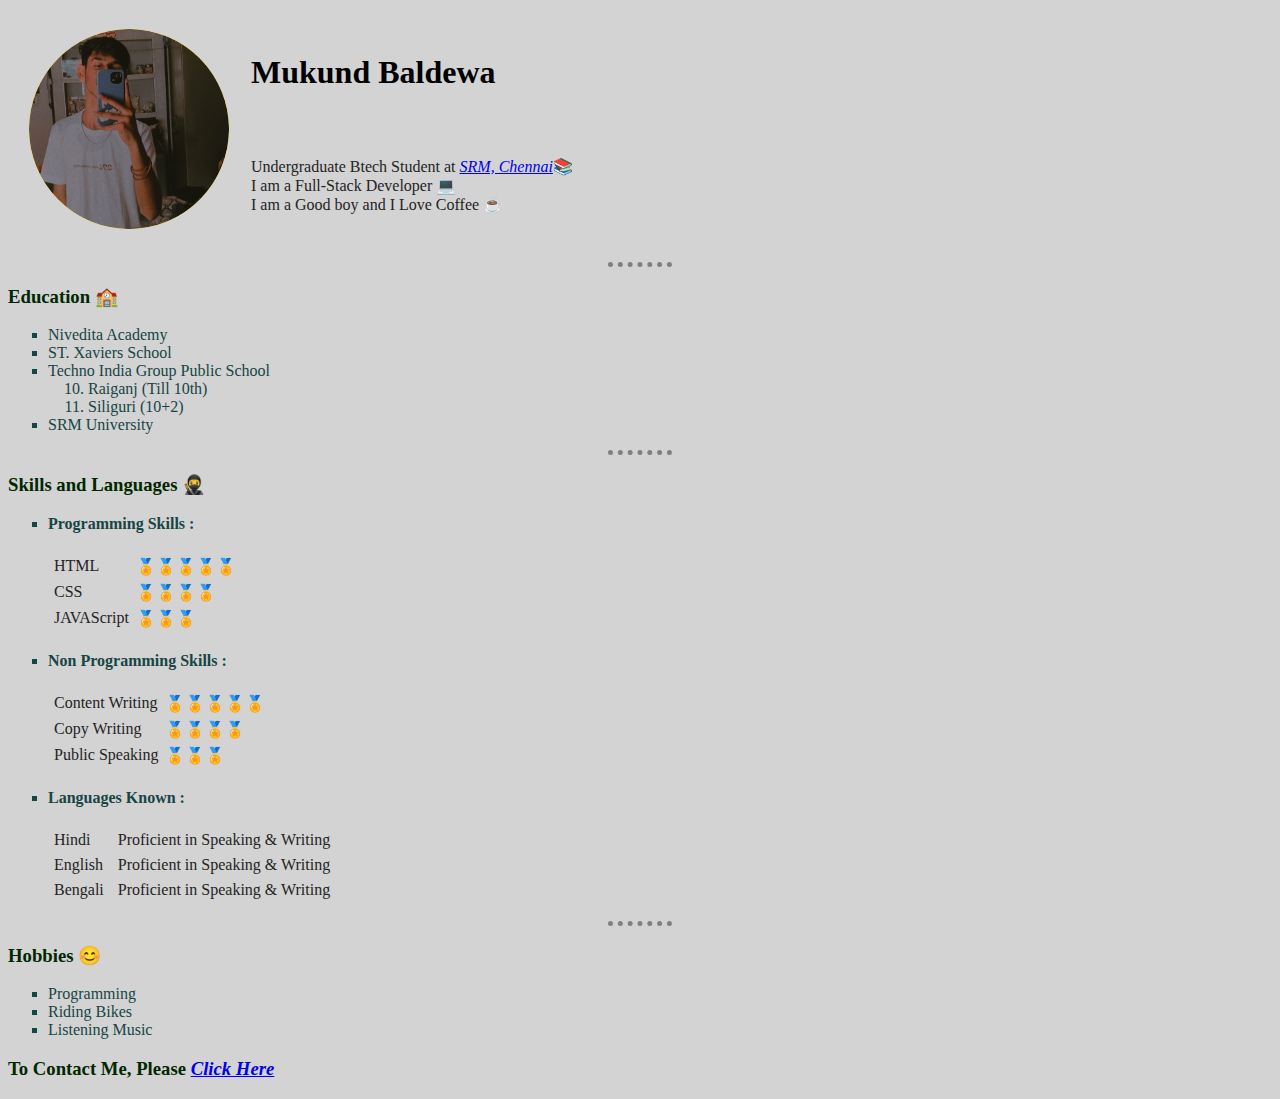
<file: Basic HTML  and CSS/index.html>
<!DOCTYPE html>
<html lang="en">
<head>
    <meta charset="UTF-8">
    <!-- <meta http-equiv="X-UA-Compatible" content="IE=edge"> -->
    <!-- this keeps our code compatible with internet explorer, so we dont generally use it -->
    <meta name="viewport" content="width=device-width, initial-scale=1.0">
    <!-- use to define how our website will be displayed with respect to the screen size -->
    <title>My Profile ❤️</title>
    <link rel="stylesheet" href="styles.css">

</head>
<body> 
    <table cellspacing="20px">
        <tr>
            <td rowspan="2"><img class="profilepic" src="profilepic.png" alt="This is Mukund's Profile Pic" height="200px" width="200px"></td>
            <td><h1 id="heading">Mukund Baldewa</h1></td>
        </tr>
        <tr>
            <td><p> Undergraduate Btech Student at <em><a href="https://www.srmist.edu.in/">SRM, Chennai</a></em>📚 <br>I am a Full-Stack Developer 💻<br>I am a Good boy and I Love Coffee ☕</p>
            </td>
        </tr>
    </table>
    <!-- Adding a image to our website -->
    


    <hr>
    <h3>Education 🏫</h3>
    <!-- Now we will try adding list -->
    <ul type="square">
        <li>Nivedita Academy</li>
        <li>ST. Xaviers School</li>
        <li>Techno India Group Public School</li>
        <!-- this is how we nest a ordered list -->
            <ol type="1" start="10">
                <li>Raiganj (Till 10th)</li>
                <li>Siliguri (10+2)</li>
            </ol>
        <li>SRM University</li>
    </ul>




    <hr>
    <h3>Skills and Languages 🥷</h3>

    <ul type="square">
        <li><b>Programming Skills :</b></li>
        <br>
        <table cellspacing="5px">
            <tr>
                <td>HTML</td>
                <td>🏅🏅🏅🏅🏅</td>
            </tr>
            <tr>
                <td>CSS</td>
                <td>🏅🏅🏅🏅</td>
            </tr>
            <tr>
                <td>JAVAScript</td>
                <td>🏅🏅🏅</td>
            </tr>
        </table>
        <br>

        <li><b>Non Programming Skills :</b></li>
        <br>
        <table cellspacing="5px">
            <tr>
                <td>Content Writing</td>
                <td>🏅🏅🏅🏅🏅</td>
            </tr>
            <tr>
                <td>Copy Writing</td>
                <td>🏅🏅🏅🏅</td>
            </tr>
            <tr>
                <td>Public Speaking</td>
                <td>🏅🏅🏅</td>
            </tr>
        </table>

        <br>

        <li><b>Languages Known :</b></li>
        <br>
        <table cellspacing="5px">
            <tr>
                <td>Hindi</td>
                <td>  </td>
                <td>Proficient in Speaking & Writing</td>
            </tr>
            <tr>
                <td>English</td>
                <td>  </td>
                <td>Proficient in Speaking & Writing</td>
            </tr>
            <tr>
                <td>Bengali</td>
                <td>  </td>
                <td>Proficient in Speaking & Writing</td>
            </tr>
        </table>
    </ul>



    <hr>
    <h3>Hobbies 😊</h3>
    <ul type="square">
        <li>Programming</li>
        <li>Riding Bikes</li>
        <li>Listening Music</li>
    </ul>



    <h3>To Contact Me, Please <em><a href="contact.html"> Click Here </a></em></h3>

    
</body>
</html>
</file>
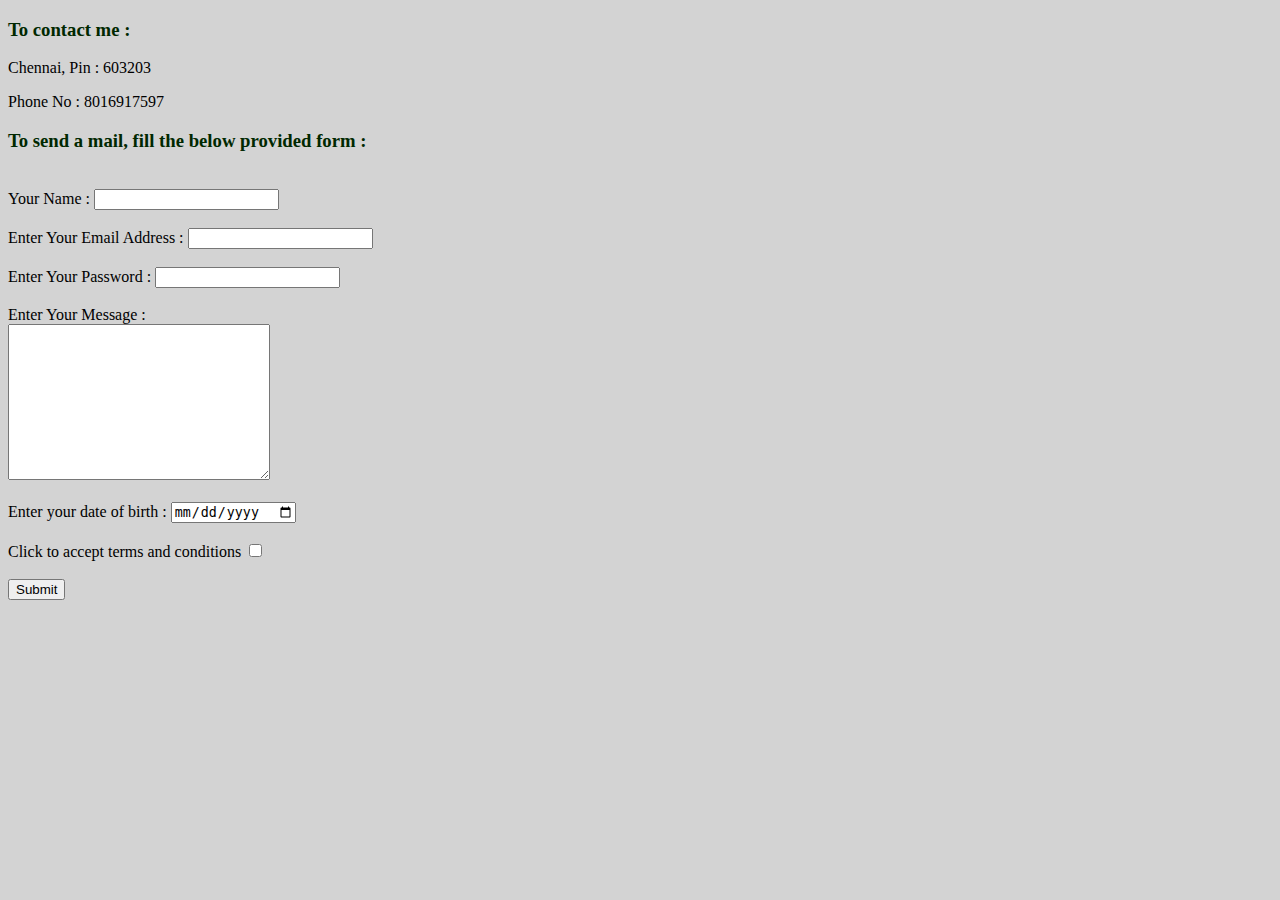
<file: Basic HTML  and CSS/contact.html>
<!DOCTYPE html>
<html lang="en">
<head>
    <meta charset="UTF-8">
    <title>Contact Me</title>
    <link rel="stylesheet" href="styles.css">
</head>
<body style="color: black;">

    <h3>To contact me : </h3>
    <p>Chennai, Pin : 603203</p>
    <p>Phone No : 8016917597</p>

    <h3>To send a mail, fill the below provided form :</h3>
    <br>

    <form action="mailto:m200704b@gmail.com" method="post">
        <!-- action defines, what should happen when you hit the submit button-->
        <!-- post in 'method attribute' means to transfer the form content to the mail -->
        <label>Your Name :</label>
        <input type="text">
        <br> <br>
        <label for="">Enter Your Email Address :</label> 
        <input type="text">
        <br> <br>
        <label for="">Enter Your Password :</label> 
        <input type="password">
        <br> <br>
        <label for="">Enter Your Message :</label> 
        <!-- <input type="text"> --> <br>
        <textarea name=" " id="" cols="30" rows="10"></textarea>
        <br> <br>
        <label for=""> Enter your date of birth :</label>
        <input type="date">
        <br> <br>
        <label for="">Click to accept terms and conditions</label> 
        <input type="checkbox">
        <br> <br>
        <input type="Submit" value="Submit">
    </form>
    
</body>
</html>
</file>
<file: Basic HTML  and CSS/styles.css>
/* External css is used to implement our css over all our websites
 This is our stylesheet */

/*
Css syntax :
selector{property:value}
*/

 
body{
    background-color: lightgray;
    color: white;
}

hr{
    border-style: none;
    border-top-style: dotted;
    border-width: 5px;
    border-color: grey;
    height: 0px; 
    width: 5%;
}

h3{
    color: rgb(0, 40, 0);
}

li{
    color: rgb(23, 69, 69);
}

td{
    color: rgb(36, 36, 36);
}

/*this is how pseudo class is used

img:hover {
    border-radius: 0%;
}

*/

/*class selectors are used to add different css to different elements under same tag,
like to have 2 diff bgcolor to 2 diff images
specify their class in html file, and then use a '.' in front of the class name
same classname can be used for more than one elements */

.profilepic {
    background-color: gold;
    border-radius: 100%;
}

/* IDE selector 
as same as class selector just use '#'
ide can be used only once, or to identify a single element 
*/

#heading {
    color : black;
}
</file>
